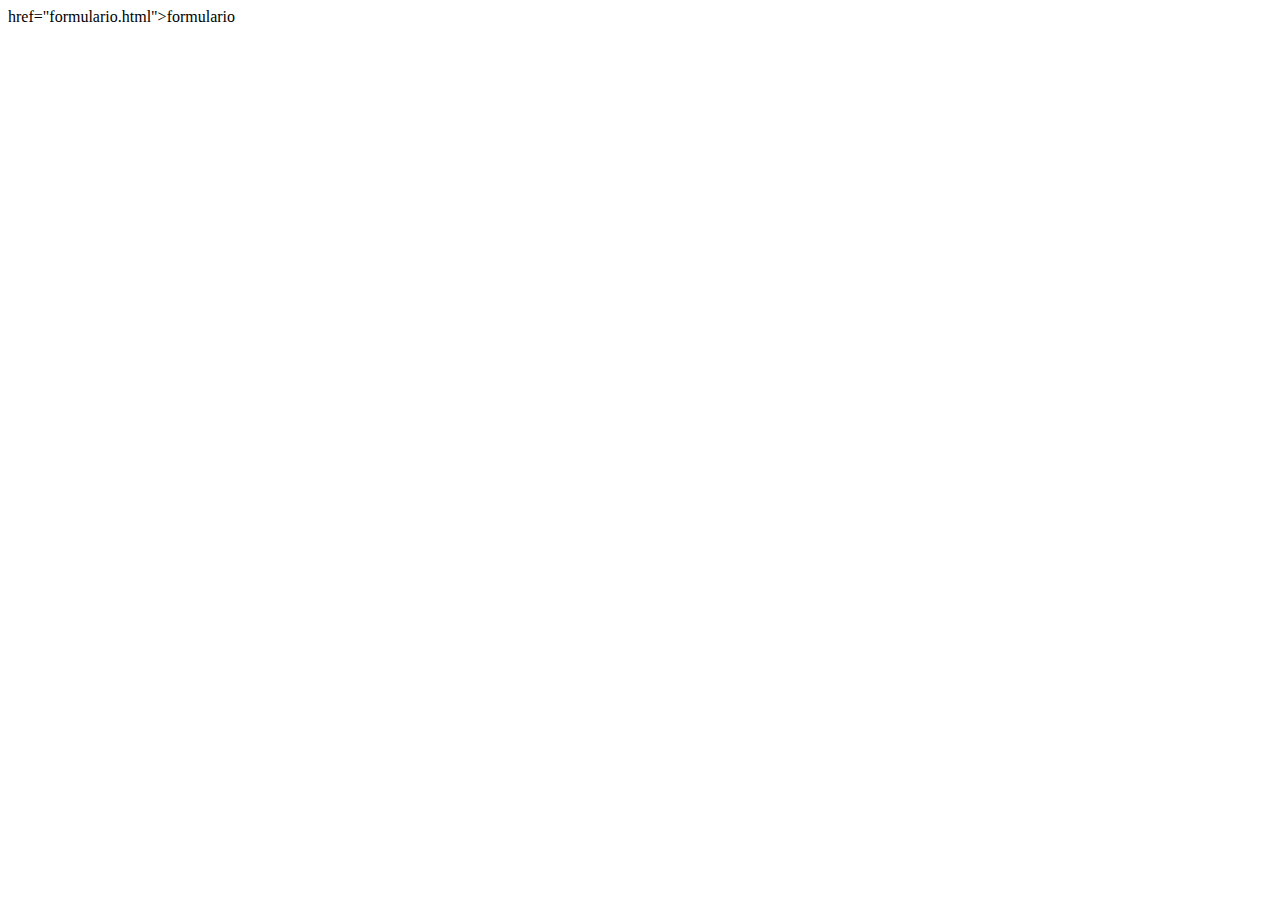
<file: html/index.html>
<!DOCTYPE html>
<html lang="en">
<head>
    <meta charset="UTF-8">
    <meta http-equiv="X-UA-Compatible" content="IE=edge">
    <meta name="viewport" content="width=device-width, initial-scale=1.0">
    <title>Document</title>
</head>
<body>
    <header>
        <nav>
            <a> href="formulario.html">formulario</a>
        </nav>
    </header>
    
</body>
</html>
</file>
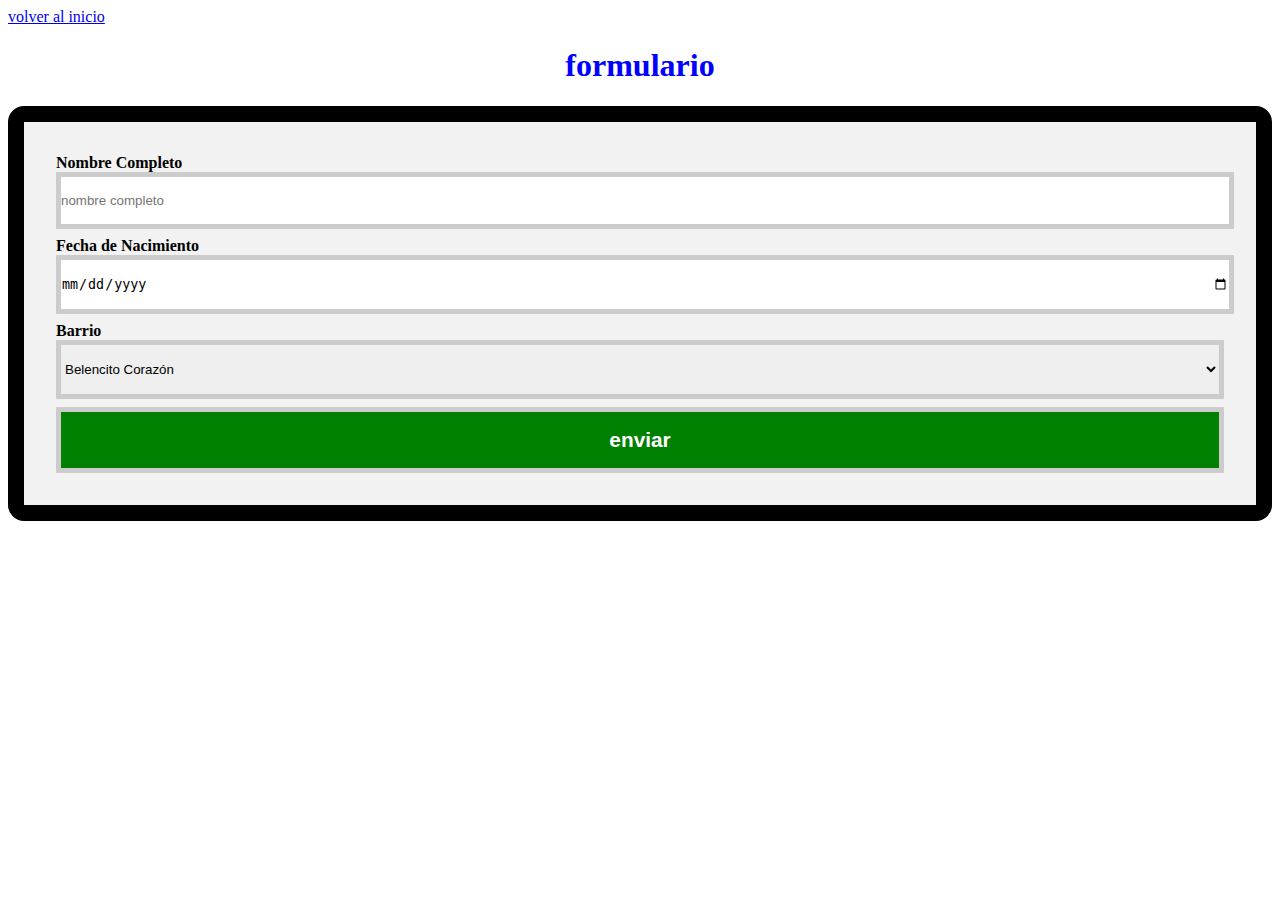
<file: html/formulario.html>
<!DOCTYPE html>
<html lang="en">
<head>
    <meta charset="UTF-8">
    <meta http-equiv="X-UA-Compatible" content="IE=edge">
    <meta name="viewport" content="width=device-width, initial-scale=1.0">
    <title>Document</title> 
    <link rel="stylesheet" href="../Stayles/Estilos.css">
</head>
<body>
   <a href="../paginas/index.html">volver al inicio</a>
   <h1 class="titulo">formulario</h1>
   <div class="contenedor-formulario">
   <form action="">
       <div class="fila">
       <label for="">Nombre Completo</label>
       <input type="text" name="" id="" placeholder="nombre completo">
       </div>
       <div class="fila">
       <label for="">Fecha de Nacimiento</label>
       <input type="date" name="" id="" >
       </div>
       <div class="fila">
       <label for="">Barrio</label>
       <select name="" id="" >
           <option value="">Belencito Corazón</option>
           <option value="">San Javier</option>
           <option value="">Villa Laura</option>
           <option value="">Laureles</option>
           <option value="">20 de Julio</option>
       </select>
       </div>
       <div class="fila">
       <input class="boton" type="submit" value="enviar">
       </div>
   </form>
   </div>
    
    
</body>
</html>
</file>
<file: Stayles/Estilos.css>
.titulo{
    color: blue;
    text-align: center;
    
}

.contenedor-formulario{
    background-color:  #f2f2f2;
    margin: 0 auto;
    max-width: 100vw;
    padding: 1.5rem;
    border: 1rem solid #000;
    border-radius: 1rem;
    font-weight: 700;
}
input,select{
    min-width:100%;
    padding: 1rem 0;
    border: 5px solid #ccc;
    border-radius: 1px;
}

.fila{
    display: flex;
    flex-direction: column;
    margin: 0.5rem;
}

.boton{
    background-color: #008000;
    color: #fff;
    cursor: pointer;
    font-size: 1.3rem;
    font-weight: bolder;


}
</file>
